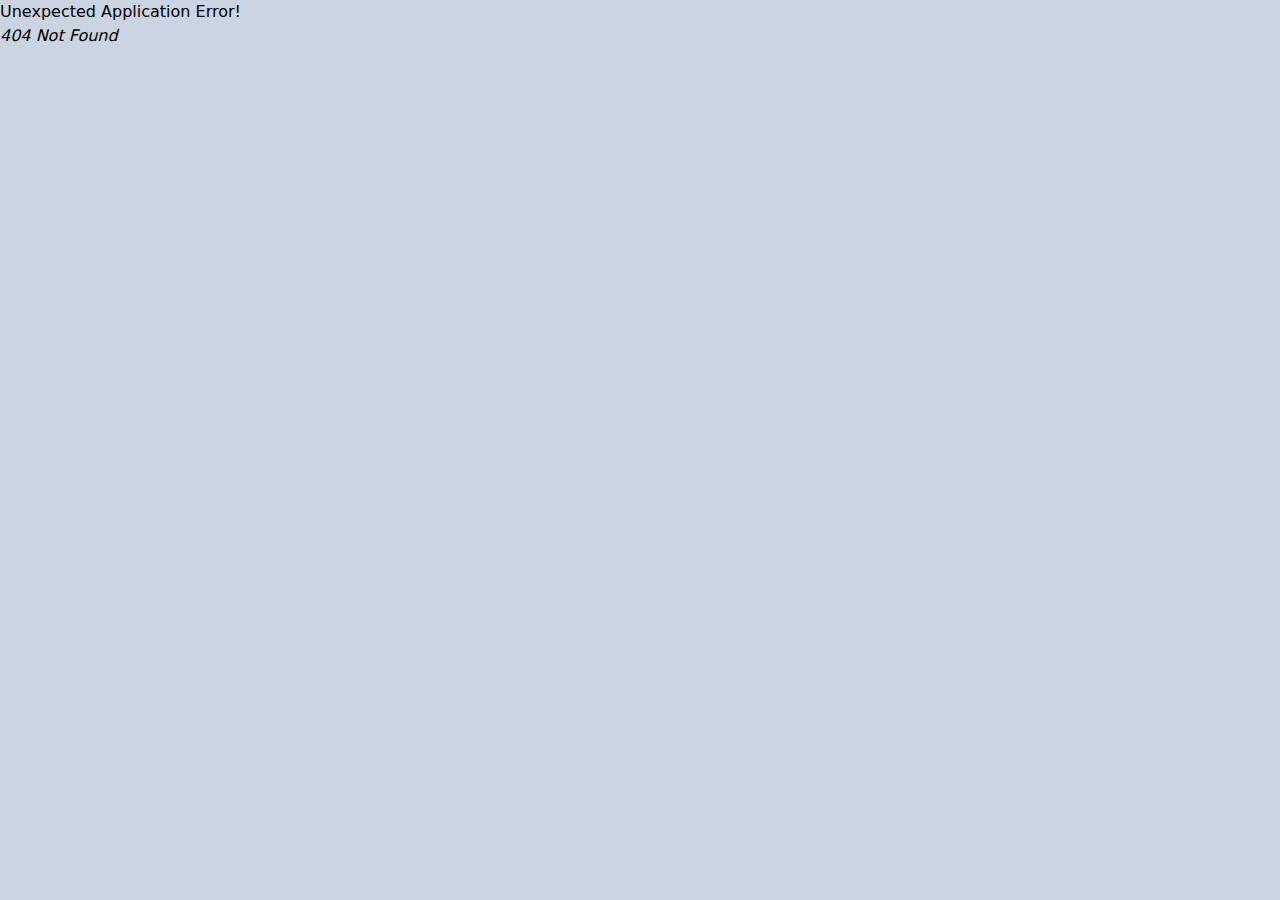
<file: index.html>
<!DOCTYPE html>
<html lang="en">
  <head>
    <meta charset="UTF-8" />
    <link rel="icon" type="image/svg+xml" href="/vite.svg" />
    <meta name="viewport" content="width=device-width, initial-scale=1.0" />
    <title>Vite + React + TS</title>
    <script type="module" crossorigin src="/assets/index-4535a2bd.js"></script>
    <link rel="stylesheet" href="/assets/index-28ae1917.css">
  </head>
  <body class="bg-slate-300">
    <div id="root" ></div>
    
  </body>
</html>
</file>
<file: assets/index-28ae1917.css>
*,:before,:after{box-sizing:border-box;border-width:0;border-style:solid;border-color:#e5e7eb}:before,:after{--tw-content: ""}html{line-height:1.5;-webkit-text-size-adjust:100%;-moz-tab-size:4;-o-tab-size:4;tab-size:4;font-family:ui-sans-serif,system-ui,-apple-system,BlinkMacSystemFont,Segoe UI,Roboto,Helvetica Neue,Arial,Noto Sans,sans-serif,"Apple Color Emoji","Segoe UI Emoji",Segoe UI Symbol,"Noto Color Emoji";font-feature-settings:normal}body{margin:0;line-height:inherit}hr{height:0;color:inherit;border-top-width:1px}abbr:where([title]){-webkit-text-decoration:underline dotted;text-decoration:underline dotted}h1,h2,h3,h4,h5,h6{font-size:inherit;font-weight:inherit}a{color:inherit;text-decoration:inherit}b,strong{font-weight:bolder}code,kbd,samp,pre{font-family:ui-monospace,SFMono-Regular,Menlo,Monaco,Consolas,Liberation Mono,Courier New,monospace;font-size:1em}small{font-size:80%}sub,sup{font-size:75%;line-height:0;position:relative;vertical-align:baseline}sub{bottom:-.25em}sup{top:-.5em}table{text-indent:0;border-color:inherit;border-collapse:collapse}button,input,optgroup,select,textarea{font-family:inherit;font-size:100%;font-weight:inherit;line-height:inherit;color:inherit;margin:0;padding:0}button,select{text-transform:none}button,[type=button],[type=reset],[type=submit]{-webkit-appearance:button;background-color:transparent;background-image:none}:-moz-focusring{outline:auto}:-moz-ui-invalid{box-shadow:none}progress{vertical-align:baseline}::-webkit-inner-spin-button,::-webkit-outer-spin-button{height:auto}[type=search]{-webkit-appearance:textfield;outline-offset:-2px}::-webkit-search-decoration{-webkit-appearance:none}::-webkit-file-upload-button{-webkit-appearance:button;font:inherit}summary{display:list-item}blockquote,dl,dd,h1,h2,h3,h4,h5,h6,hr,figure,p,pre{margin:0}fieldset{margin:0;padding:0}legend{padding:0}ol,ul,menu{list-style:none;margin:0;padding:0}textarea{resize:vertical}input::-moz-placeholder,textarea::-moz-placeholder{opacity:1;color:#9ca3af}input::placeholder,textarea::placeholder{opacity:1;color:#9ca3af}button,[role=button]{cursor:pointer}:disabled{cursor:default}img,svg,video,canvas,audio,iframe,embed,object{display:block;vertical-align:middle}img,video{max-width:100%;height:auto}[hidden]{display:none}*,:before,:after{--tw-border-spacing-x: 0;--tw-border-spacing-y: 0;--tw-translate-x: 0;--tw-translate-y: 0;--tw-rotate: 0;--tw-skew-x: 0;--tw-skew-y: 0;--tw-scale-x: 1;--tw-scale-y: 1;--tw-pan-x: ;--tw-pan-y: ;--tw-pinch-zoom: ;--tw-scroll-snap-strictness: proximity;--tw-ordinal: ;--tw-slashed-zero: ;--tw-numeric-figure: ;--tw-numeric-spacing: ;--tw-numeric-fraction: ;--tw-ring-inset: ;--tw-ring-offset-width: 0px;--tw-ring-offset-color: #fff;--tw-ring-color: rgb(59 130 246 / .5);--tw-ring-offset-shadow: 0 0 #0000;--tw-ring-shadow: 0 0 #0000;--tw-shadow: 0 0 #0000;--tw-shadow-colored: 0 0 #0000;--tw-blur: ;--tw-brightness: ;--tw-contrast: ;--tw-grayscale: ;--tw-hue-rotate: ;--tw-invert: ;--tw-saturate: ;--tw-sepia: ;--tw-drop-shadow: ;--tw-backdrop-blur: ;--tw-backdrop-brightness: ;--tw-backdrop-contrast: ;--tw-backdrop-grayscale: ;--tw-backdrop-hue-rotate: ;--tw-backdrop-invert: ;--tw-backdrop-opacity: ;--tw-backdrop-saturate: ;--tw-backdrop-sepia: }::backdrop{--tw-border-spacing-x: 0;--tw-border-spacing-y: 0;--tw-translate-x: 0;--tw-translate-y: 0;--tw-rotate: 0;--tw-skew-x: 0;--tw-skew-y: 0;--tw-scale-x: 1;--tw-scale-y: 1;--tw-pan-x: ;--tw-pan-y: ;--tw-pinch-zoom: ;--tw-scroll-snap-strictness: proximity;--tw-ordinal: ;--tw-slashed-zero: ;--tw-numeric-figure: ;--tw-numeric-spacing: ;--tw-numeric-fraction: ;--tw-ring-inset: ;--tw-ring-offset-width: 0px;--tw-ring-offset-color: #fff;--tw-ring-color: rgb(59 130 246 / .5);--tw-ring-offset-shadow: 0 0 #0000;--tw-ring-shadow: 0 0 #0000;--tw-shadow: 0 0 #0000;--tw-shadow-colored: 0 0 #0000;--tw-blur: ;--tw-brightness: ;--tw-contrast: ;--tw-grayscale: ;--tw-hue-rotate: ;--tw-invert: ;--tw-saturate: ;--tw-sepia: ;--tw-drop-shadow: ;--tw-backdrop-blur: ;--tw-backdrop-brightness: ;--tw-backdrop-contrast: ;--tw-backdrop-grayscale: ;--tw-backdrop-hue-rotate: ;--tw-backdrop-invert: ;--tw-backdrop-opacity: ;--tw-backdrop-saturate: ;--tw-backdrop-sepia: }.fixed{position:fixed}.mx-4{margin-left:1rem;margin-right:1rem}.mx-auto{margin-left:auto;margin-right:auto}.my-0{margin-top:0;margin-bottom:0}.block{display:block}.flex{display:flex}.grid{display:grid}.h-1{height:.25rem}.h-1\.5{height:.375rem}.h-10{height:2.5rem}.h-\[24rem\]{height:24rem}.h-full{height:100%}.max-h-\[100\%\]{max-height:100%}.min-h-\[100vh\]{min-height:100vh}.w-10{width:2.5rem}.w-full{width:100%}.max-w-5xl{max-width:64rem}.grid-cols-1{grid-template-columns:repeat(1,minmax(0,1fr))}.grid-cols-2{grid-template-columns:repeat(2,minmax(0,1fr))}.grid-rows-1{grid-template-rows:repeat(1,minmax(0,1fr))}.items-center{align-items:center}.justify-between{justify-content:space-between}.rounded-full{border-radius:9999px}.bg-blue-900{--tw-bg-opacity: 1;background-color:rgb(30 58 138 / var(--tw-bg-opacity))}.bg-sky-100{--tw-bg-opacity: 1;background-color:rgb(224 242 254 / var(--tw-bg-opacity))}.bg-sky-300{--tw-bg-opacity: 1;background-color:rgb(125 211 252 / var(--tw-bg-opacity))}.bg-slate-300{--tw-bg-opacity: 1;background-color:rgb(203 213 225 / var(--tw-bg-opacity))}.bg-slate-400{--tw-bg-opacity: 1;background-color:rgb(148 163 184 / var(--tw-bg-opacity))}.bg-white{--tw-bg-opacity: 1;background-color:rgb(255 255 255 / var(--tw-bg-opacity))}.px-10{padding-left:2.5rem;padding-right:2.5rem}.px-5{padding-left:1.25rem;padding-right:1.25rem}.py-1{padding-top:.25rem;padding-bottom:.25rem}.py-16{padding-top:4rem;padding-bottom:4rem}.py-6{padding-top:1.5rem;padding-bottom:1.5rem}.pb-1{padding-bottom:.25rem}.pb-1\.5{padding-bottom:.375rem}.pb-10{padding-bottom:2.5rem}.pb-12{padding-bottom:3rem}.pb-3{padding-bottom:.75rem}.text-center{text-align:center}.text-2xl{font-size:1.5rem;line-height:2rem}.text-4xl{font-size:2.25rem;line-height:2.5rem}.text-sm{font-size:.875rem;line-height:1.25rem}.font-bold{font-weight:700}.font-thin{font-weight:100}.uppercase{text-transform:uppercase}.text-black{--tw-text-opacity: 1;color:rgb(0 0 0 / var(--tw-text-opacity))}.text-sky-100{--tw-text-opacity: 1;color:rgb(224 242 254 / var(--tw-text-opacity))}.text-sky-400{--tw-text-opacity: 1;color:rgb(56 189 248 / var(--tw-text-opacity))}.last\:pb-0:last-child{padding-bottom:0}.hover\:text-white:hover{--tw-text-opacity: 1;color:rgb(255 255 255 / var(--tw-text-opacity))}
</file>
